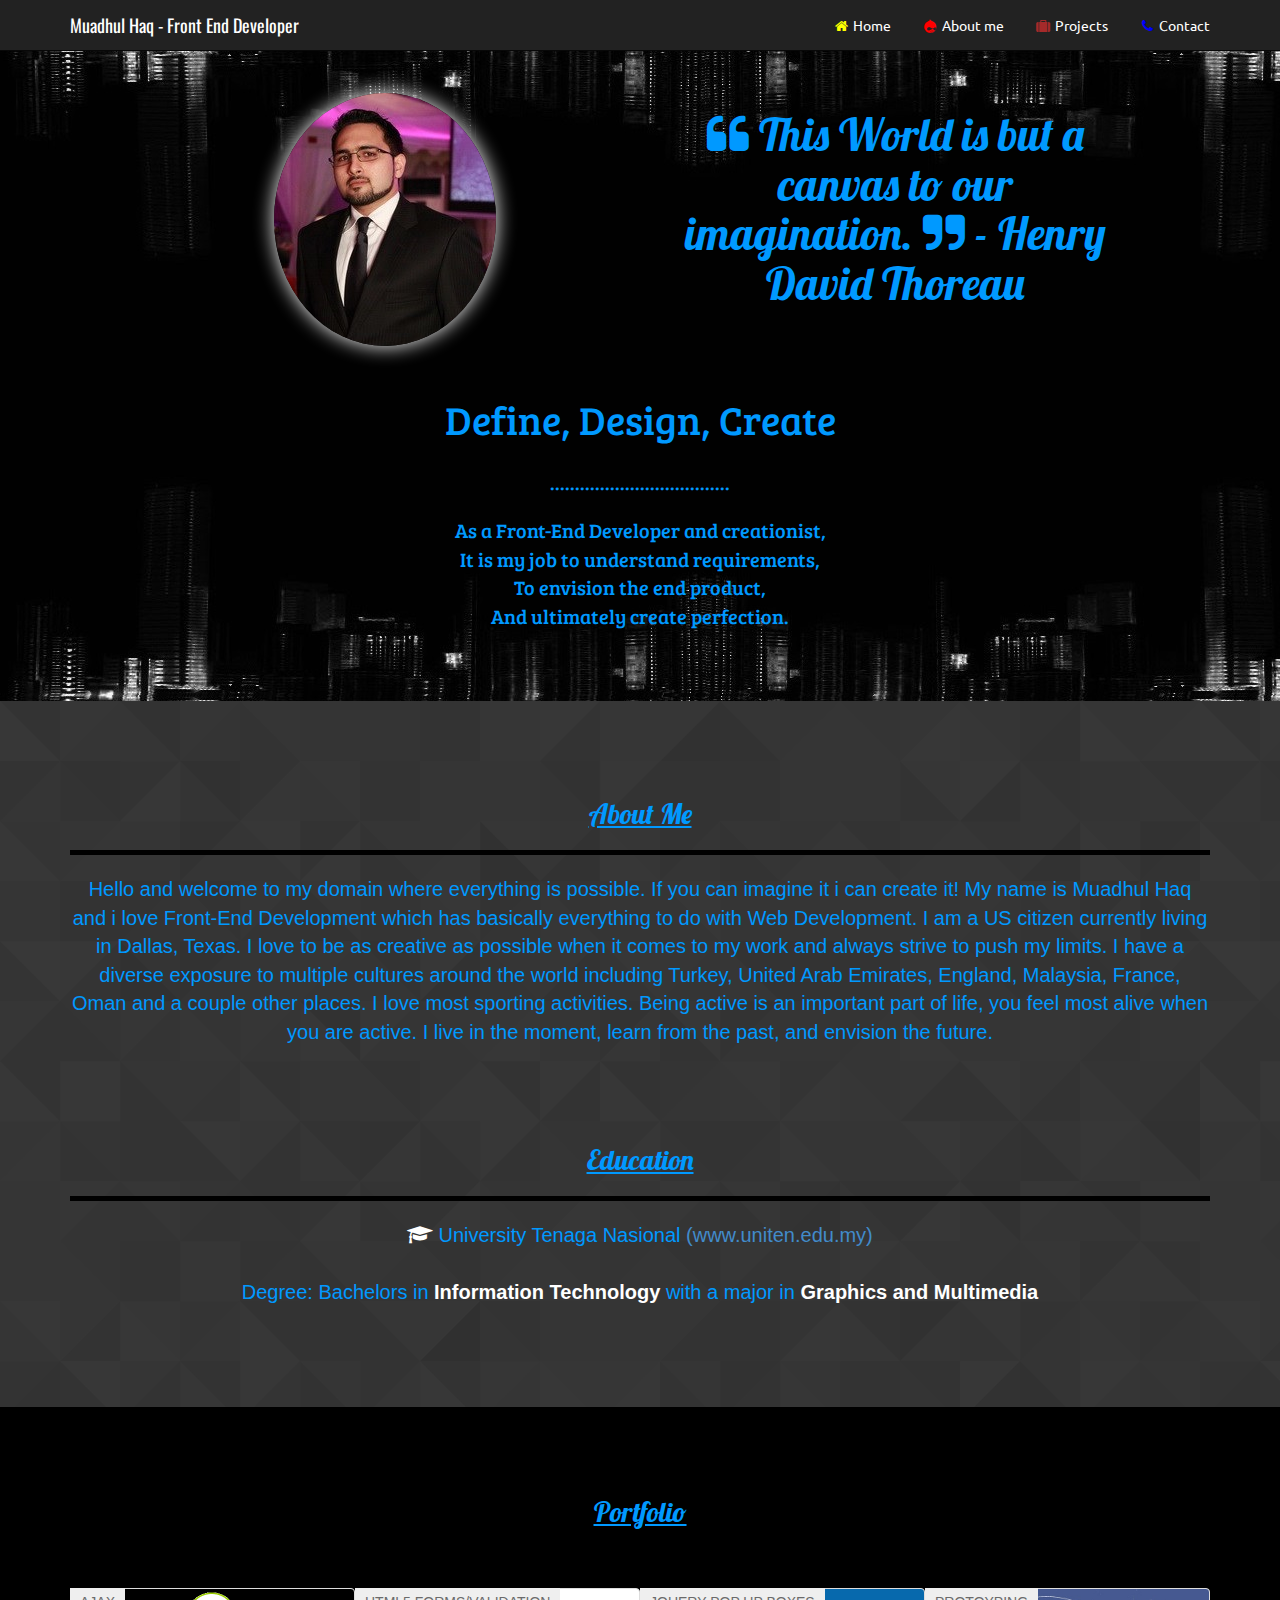
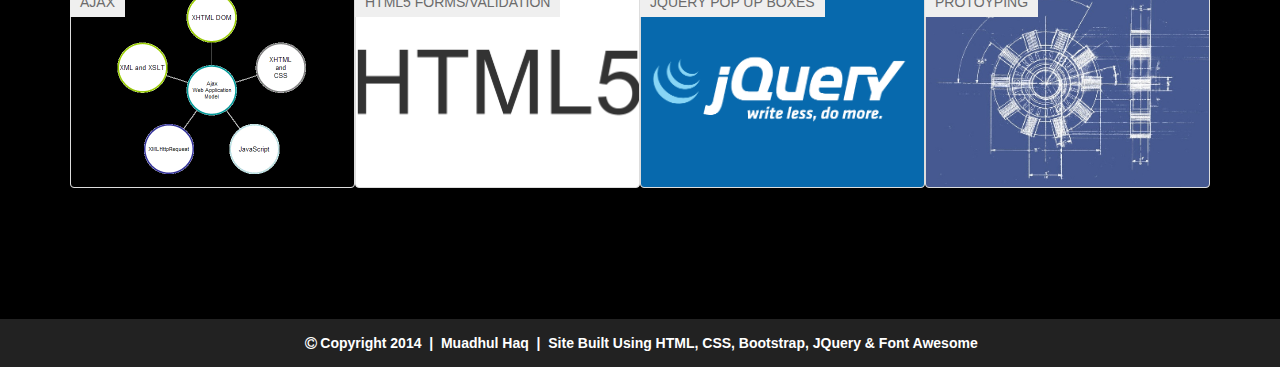
<file: index.html>
<!DOCTYPE html>
<html>

<head>
    <title>My Domain</title>
    <meta charset="utf-8">
    <meta name="viewport" content="width=device-width, initial-scale=1.0">

    <!-- Bootstrap Core CSS -->
    <link href="css/bootstrap.css" rel="stylesheet">

    <!-- Custom CSS -->
    <link href="css/main.css" rel="stylesheet">

    <!-- Google Fonts -->
    <link href='http://fonts.googleapis.com/css?family=Ubuntu:500' rel='stylesheet' type='text/css'>
    <link href='http://fonts.googleapis.com/css?family=Oswald:700' rel='stylesheet' type='text/css'>
    <link href='http://fonts.googleapis.com/css?family=Lobster' rel='stylesheet' type='text/css'>
    <link href='http://fonts.googleapis.com/css?family=Bree+Serif' rel='stylesheet' type='text/css'>

    <!--Font Awesome-->
    <link href="http://maxcdn.bootstrapcdn.com/font-awesome/4.2.0/css/font-awesome.min.css" rel="stylesheet">
</head>

<body>
    <section id="home">
        <!--Home Section background image-->
        <div class="first-image">

            <!-- Navigation -->
            <div class="navbar navbar-inverse navbar-fixed-top">
                <div class="container">
                    <a href="#" class="navbar-brand">Muadhul Haq - Front End Developer</a>
                    <button class="navbar-toggle" data-toggle="collapse" data-target=".navHeaderCollapse">
                        <span class="icon-bar"></span>
                        <span class="icon-bar"></span>
                        <span class="icon-bar"></span>
                    </button>
                    <div class="collapse navbar-collapse navHeaderCollapse">
                        <ul class="nav navbar-nav navbar-right hover-css">
                            <li><a class "active" href="#home"><i class="fa fa-home fa-fw yellow-icon"></i>&nbsp;Home</a>
                            </li>
                            <li><a class "active" href="#mylife"><i class="fa fa-drupal fa-fw red-icon"></i>&nbsp;About me</a>
                            </li>
                            <li><a class "active" href="#projects"><i class="fa fa-suitcase fa-fw brown-icon"></i>&nbsp;Projects</a>
                            </li>
                            <li><a class "active" href="#contact" data-toggle="modal"><i class="fa fa-phone fa-fw blue-icon"></i>&nbsp;Contact</a>
                            </li>
                        </ul>
                    </div>
                </div>
            </div>
            <!--End Navigation-->


            <!--Jumbotron with headshot and Quote-->
            <div class="container">
                <div class="jumbotron">
                    <div class="col-lg-6 image_me">
                        <img src="images/image_me.jpg">
                    </div>
                    <center>
                        <div class="col-lg-6 quote">
                            <h2><i class="fa fa-quote-left"></i>&nbsp;This World is but a canvas to our imagination.&nbsp;<i class="fa fa-quote-right"></i> - Henry David Thoreau</h2>
                        </div>
                    </center>
                </div>
            </div>
            <!--End Jumbotron-->

            <!--Motto-->
            <div class="container">
                <div class="row">
                    <div class="col-md-12 motto">
                        <br/>
                        <br/>
                        <br/>
                        <br/>
                        <br/>
                        <br/>
                        <br/>
                        <br/>
                        <br/>
                        <br/>
                        <br/>
                        <h1>Define, Design, Create</h1>
                        ....................................
                        <p>As a Front-End Developer and creationist,
                            <br>It is my job to understand requirements,
                            <br>To envision the end product,
                            <br>And ultimately create perfection.
                            <br>
                        </p>
                    </div>
                </div>
            </div>
            <!--End Motto-->

        </div>
        <!--End Home Section background Image-->
    </section>

    <section id="mylife" class="second-image">
        <div class="container">
            <div class="underline">
                <br/>
                <br/>
                <br/>
                <br/>
                <h1>About Me</h1>
                <hr>
                <p>Hello and welcome to my domain where everything is possible. If you can imagine it i can create it! My name is Muadhul Haq and i love Front-End Development which has basically everything to do with Web Development. I am a US citizen currently living in Dallas, Texas. I love to be as creative as possible when it comes to my work and always strive to push my limits. I have a diverse exposure to multiple cultures around the world including Turkey, United Arab Emirates, England, Malaysia, France, Oman and a couple other places. I love most sporting activities. Being active is an important part of life, you feel most alive when you are active. I live in the moment, learn from the past, and envision the future.</p>
                <br/>
                <br/>
                <br/>
            </div>
            <div class="underline">
                <h1>Education</h1>
                <hr>
                <p><i class="fa fa-graduation-cap fa-fw white-icon"></i> University Tenaga Nasional <a target="_blank" href="http://www.uniten.edu.my">(www.uniten.edu.my)</a>
                    <br/>
                    <br/>Degree: Bachelors in <b>Information Technology</b> with a major in <b>Graphics and Multimedia</b>
                </p>
                <br/>
                <br/>
                <br/>
                <br/>
            </div>
        </div>
    </section>

    <section id="projects" class="third-image">
        <div class="container">
            <div class="portfolio underline">
                <br/>
                <br/>
                <br/>
                <h1>Portfolio</h1>
                <br/>
                <br/>
                <br/>
                <div class="thumbnail_css">
                    <ul class="thumbs">
                        <li>
                            <a href="#thumb1" class="thumbnail" style="background-image: url('images/ajaxcomponents.gif')"><h4>AJAX</h4></a>
                        </li>
                        <li>
                            <a href="#thumb2" class="thumbnail" style="background-image: url('images/HTML5forms_thumbnail.png')"><h4>HTML5 Forms/Validation</h4></a>
                        </li>
                        <li>
                            <a href="#thumb3" class="thumbnail" style="background-image: url('images/jquery_thumbnail.png')"><h4>JQuery Pop up Boxes</h4></a>
                        </li>
                        <li>
                            <a href="#thumb4" class="thumbnail" style="background-image: url('images/prototype.jpg')"><h4>Protoyping</h4></a>
                        </li>
                    </ul>

                    <div class="portfolio-content">
                        <div id="thumb1">
                            <div class="media">
                                <img src="images/AJAX.png" />
                            </div>
                            <h1>AJAX</h1>
                            <p>In this example i have used AJAX to populate the web page with data from a free online web service. Then through Javascript i was able to arrange the data.</p>
                            <a target="_blank" href="AJAX.html" class="btn btn-primary">See Live Example</a>
                        </div>

                        <div id="thumb2">
                            <div class="media">
                                <img src="images/HTML5forms.png" />
                            </div>
                            <h1>HTML5 Forms/Validation</h1>
                            <p>When being up-to-date with the latest technology it is not enough to just research about it, one must also practically create something using that technology. Here is an example of forms i created using HTML5 with validation.</p>
                            <a target="_blank" href="HTML5forms.html" class="btn btn-primary">See Live Example</a>
                        </div>

                        <div id="thumb3">
                            <div class="media">
                                <img src="images/popup_boxes.png" />
                            </div>
                            <h1>JQuery Pop Up Boxes</h1>
                            <p>Pop up boxes are an important part of Web Design and development. There are many different types of pop up boxes that a person can use in his/her web application. Here is an example showing those.</p>
                            <a target="_blank" href="popup_boxes.html" class="btn btn-primary">See Live Example</a>
                        </div>

                        <div id="thumb4">
                            <div class="media">
                                <img src="images/mockup.png" />
                            </div>
                            <h1>Prototyping</h1>
                            <p>One Integral part of a Web-Developer's career is prototyping. Prototyping is creating a working template of a mockup, which are mostly provided by the client. A mockup is basically a picture of the what the end product should look like.</p>
                            <a target="_blank" href="banking.html" class="btn btn-primary">See Example</a>
                        </div>
                    </div>
                </div>
            </div>
        </div>
    </section>


    <div class="footer-css">
        <div class="container">
            <p class="footer-text"><i class="fa fa-copyright fa-fw"></i>Copyright 2014&nbsp;&nbsp;|&nbsp;&nbsp;Muadhul Haq&nbsp;&nbsp;|&nbsp;&nbsp;Site Built Using HTML, CSS, Bootstrap, JQuery &amp; Font Awesome</p>
        </div>
    </div>

    <div class="modal fade" id="contact" role="dialog">
        <div class="modal-dialog">
            <div class="modal-content">
                <div class="modal-header">
                    <h3>Contact Me</h3>
                </div>
                <div class="modal-body">
                    <div class="phone col-lg-6">
                        <p>+1 281 546 8365</p>
                    </div>
                    <div class="email col-lg-6">
                        <p>muadh_h@hotmail.com</p>
                    </div>
                </div>
                <div class="modal-footer">
                    <a class="btn btn-default" data-dismiss="modal">Close</a>
                </div>
            </div>
        </div>
    </div>



    <script src="http://code.jquery.com/jquery-1.11.0.min.js"></script>
    <script src="js/bootstrap.js"></script>
    <script src="js/portfolio.jquery.js"></script>
    <script>
        $(document).ready(function () {
            $('.thumbs').portfolio({
                cols: 4,
                transition: 'slideDown'
            });
        });
    </script>
    <script type="text/javascript">
        $(document).ready(function () {
            $(document).on("scroll", onScroll);

            //smoothscroll
            $('a[href^="#"]').on('click', function (e) {
                e.preventDefault();
                $(document).off("scroll");

                $('a').each(function () {
                    $(this).removeClass('active');
                })
                $(this).addClass('active');

                var target = this.hash,
                    menu = target;
                $target = $(target);
                $('html, body').stop().animate({
                    'scrollTop': $target.offset().top + 2
                }, 500, 'swing', function () {
                    window.location.hash = target;
                    $(document).on("scroll", onScroll);
                });
            });
        });

        function onScroll(event) {
            var scrollPos = $(document).scrollTop();
            $('#menu-center a').each(function () {
                var currLink = $(this);
                var refElement = $(currLink.attr("href"));
                if (refElement.position().top <= scrollPos && refElement.position().top + refElement.height() > scrollPos) {
                    $('#menu-center ul li a').removeClass("active");
                    currLink.addClass("active");
                } else {
                    currLink.removeClass("active");
                }
            });
        }
    </script>
</body>

</html>
</file>
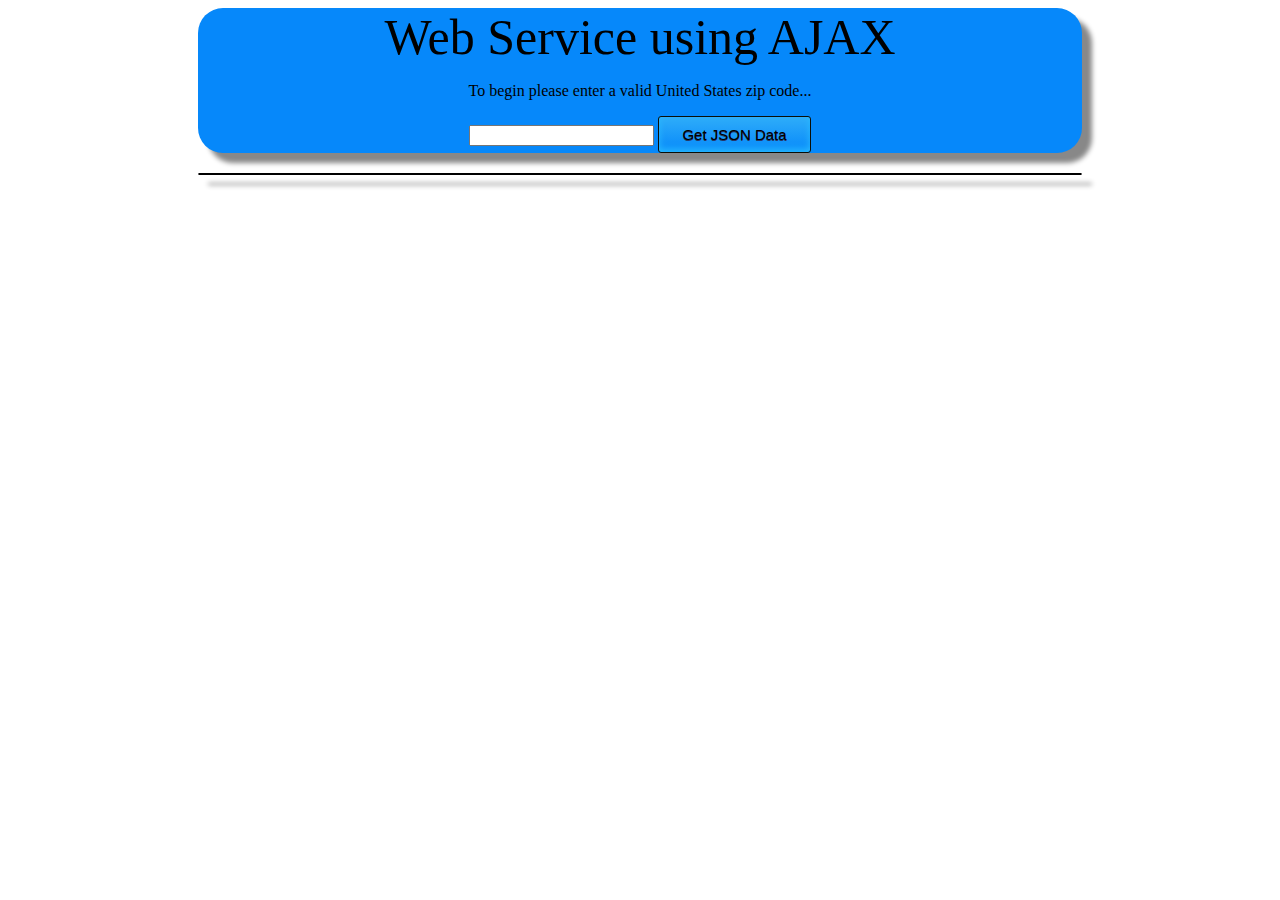
<file: AJAX.html>
<!DOCTYPE html>
<html>

<head>
    <style type="text/css">
        .getData {
            margin: 0px;
            padding: 0px;
            width: 100%;
            box-shadow: 10px 10px 5px #888888;
            border: 1px solid #000000;
            -moz-border-radius-bottomleft: 14px;
            -webkit-border-bottom-left-radius: 14px;
            border-bottom-left-radius: 14px;
            -moz-border-radius-bottomright: 14px;
            -webkit-border-bottom-right-radius: 14px;
            border-bottom-right-radius: 14px;
            -moz-border-radius-topright: 14px;
            -webkit-border-top-right-radius: 14px;
            border-top-right-radius: 14px;
            -moz-border-radius-topleft: 14px;
            -webkit-border-top-left-radius: 14px;
            border-top-left-radius: 14px;
        }
        .getData table {
            width: 100%;
            height: 100%;
            margin: 0px;
            padding: 0px;
        }
        .getData tr:last-child td:last-child {
            -moz-border-radius-bottomright: 14px;
            -webkit-border-bottom-right-radius: 14px;
            border-bottom-right-radius: 14px;
        }
        .getData table tr:first-child td:first-child {
            -moz-border-radius-topleft: 14px;
            -webkit-border-top-left-radius: 14px;
            border-top-left-radius: 14px;
        }
        .getData table tr:first-child td:last-child {
            -moz-border-radius-topright: 14px;
            -webkit-border-top-right-radius: 14px;
            border-top-right-radius: 14px;
        }
        .getData tr:last-child td:first-child {
            -moz-border-radius-bottomleft: 14px;
            -webkit-border-bottom-left-radius: 14px;
            border-bottom-left-radius: 14px;
        }
        .getData tr:hover td {
            background-color: #ffffff;
        }
        .getData td {
            vertical-align: middle;
            background-color: #e5e5e5;
            border: 1px solid #000000;
            border-width: 0px 1px 1px 0px;
            text-align: left;
            padding: 7px;
            font-size: 10px;
            font-family: Arial;
            font-weight: normal;
            color: #000000;
        }
        .getData tr:last-child td {
            border-width: 0px 1px 0px 0px;
        }
        .getData tr td:last-child {
            border-width: 0px 0px 1px 0px;
        }
        .getData tr:last-child td:last-child {
            border-width: 0px 0px 0px 0px;
        }
        .getData tr:first-child td {
            background: -o-linear-gradient(bottom, #4c4c4c 5%, #000000 100%);
            background: -webkit-gradient(linear, left top, left bottom, color-stop(0.05, #4c4c4c), color-stop(1, #000000));
            background: -moz-linear-gradient(center top, #4c4c4c 5%, #000000 100%);
            filter: progid: DXImageTransform.Microsoft.gradient(startColorstr="#4c4c4c", endColorstr="#000000");
            background: -o-linear-gradient(top, #4c4c4c, 000000);
            background-color: #4c4c4c;
            border: 0px solid #000000;
            text-align: center;
            border-width: 0px 0px 1px 1px;
            font-size: 14px;
            font-family: Arial;
            font-weight: bold;
            color: #ffffff;
        }
        .getData tr:first-child:hover td {
            background: -o-linear-gradient(bottom, #4c4c4c 5%, #000000 100%);
            background: -webkit-gradient(linear, left top, left bottom, color-stop(0.05, #4c4c4c), color-stop(1, #000000));
            background: -moz-linear-gradient(center top, #4c4c4c 5%, #000000 100%);
            filter: progid: DXImageTransform.Microsoft.gradient(startColorstr="#4c4c4c", endColorstr="#000000");
            background: -o-linear-gradient(top, #4c4c4c, 000000);
            background-color: #4c4c4c;
        }
        .getData tr:first-child td:first-child {
            border-width: 0px 0px 1px 0px;
        }
        .getData tr:first-child td:last-child {
            border-width: 0px 0px 1px 1px;
        }
        .getData {
            width: 70%;
            margin-left: 15%;
            text-align: left;
        }
        div {
            text-align: center;
        }
        .data {
            text-align: center;
        }
        button {
            text-align: center;
        }
        input {
            text-align: center;
        }
        .myButton {
            -moz-box-shadow: inset 0px -3px 7px 0px #29bbff;
            -webkit-box-shadow: inset 0px -3px 7px 0px #29bbff;
            box-shadow: inset 0px -3px 7px 0px #29bbff;
            background: -webkit-gradient(linear, left top, left bottom, color-stop(0.05, #2dabf9), color-stop(1, #0688fa));
            background: -moz-linear-gradient(top, #2dabf9 5%, #0688fa 100%);
            background: -webkit-linear-gradient(top, #2dabf9 5%, #0688fa 100%);
            background: -o-linear-gradient(top, #2dabf9 5%, #0688fa 100%);
            background: -ms-linear-gradient(top, #2dabf9 5%, #0688fa 100%);
            background: linear-gradient(to bottom, #2dabf9 5%, #0688fa 100%);
            filter: progid: DXImageTransform.Microsoft.gradient(startColorstr='#2dabf9', endColorstr='#0688fa', GradientType=0);
            background-color: #2dabf9;
            -moz-border-radius: 3px;
            -webkit-border-radius: 3px;
            border-radius: 3px;
            border: 1px solid #0b0e07;
            display: inline-block;
            cursor: pointer;
            color: black;
            font-family: arial;
            font-size: 15px;
            padding: 9px 23px;
            text-decoration: none;
            text-shadow: 0px 1px 0px #263666;
        }
        .myButton:hover {
            background: -webkit-gradient(linear, left top, left bottom, color-stop(0.05, #0688fa), color-stop(1, #2dabf9));
            background: -moz-linear-gradient(top, #0688fa 5%, #2dabf9 100%);
            background: -webkit-linear-gradient(top, #0688fa 5%, #2dabf9 100%);
            background: -o-linear-gradient(top, #0688fa 5%, #2dabf9 100%);
            background: -ms-linear-gradient(top, #0688fa 5%, #2dabf9 100%);
            background: linear-gradient(to bottom, #0688fa 5%, #2dabf9 100%);
            filter: progid: DXImageTransform.Microsoft.gradient(startColorstr='#0688fa', endColorstr='#2dabf9', GradientType=0);
            background-color: #0688fa;
        }
        .myButton:active {
            position: relative;
            top: 1px;
        }
        .styled {
            background-color: #0688fa;
            width: 70%;
            margin-left: 15%;
            box-shadow: 10px 10px 5px #888888;
            margin-bottom: 20px;
            border-radius: 25px;
        }
        header {
            font-family: arial black;
            font-size: 50px;
            text-align: center;
        }
        ul {
            list-style-type: none;
        }
        ul li {
            background-color: #0688fa;
            display: inline-block;
            border: solid 1px white;
            padding: 5px 5px 5px 5px;
            line-height: 35px;
        }
    </style>
    <script src="http://ajax.googleapis.com/ajax/libs/jquery/1.11.1/jquery.min.js"></script>
    <script>
        $(document).ready(function () {

            $("button").click(function () {
                $.getJSON("http://search.ams.usda.gov/farmersmarkets/v1/data.svc/zipSearch?zip=" + $("#zip").val(), function (data) {
                    $(".getData").empty();
                    $.each(data, function () {
                        $.each(this, function (key, value) {

                            $(".getData").append("<ul><li>" + value.id + "</li><li>" + value.marketname + "</li></ul>");

                        });

                    });
                });
            });

        });
    </script>
</head>

<body>

    <div id="wrapper">
        <div class="styled">
            <header>Web Service using AJAX</header>
            <p>To begin please enter a valid United States zip code...</p>
            <input type="number" id="zip">
            <button class="myButton" onclick="function()">Get JSON Data</button>
        </div>
        <div class="data">
            <table class="getData">

            </table>
        </div>
    </div>
</body>

</html>
</file>
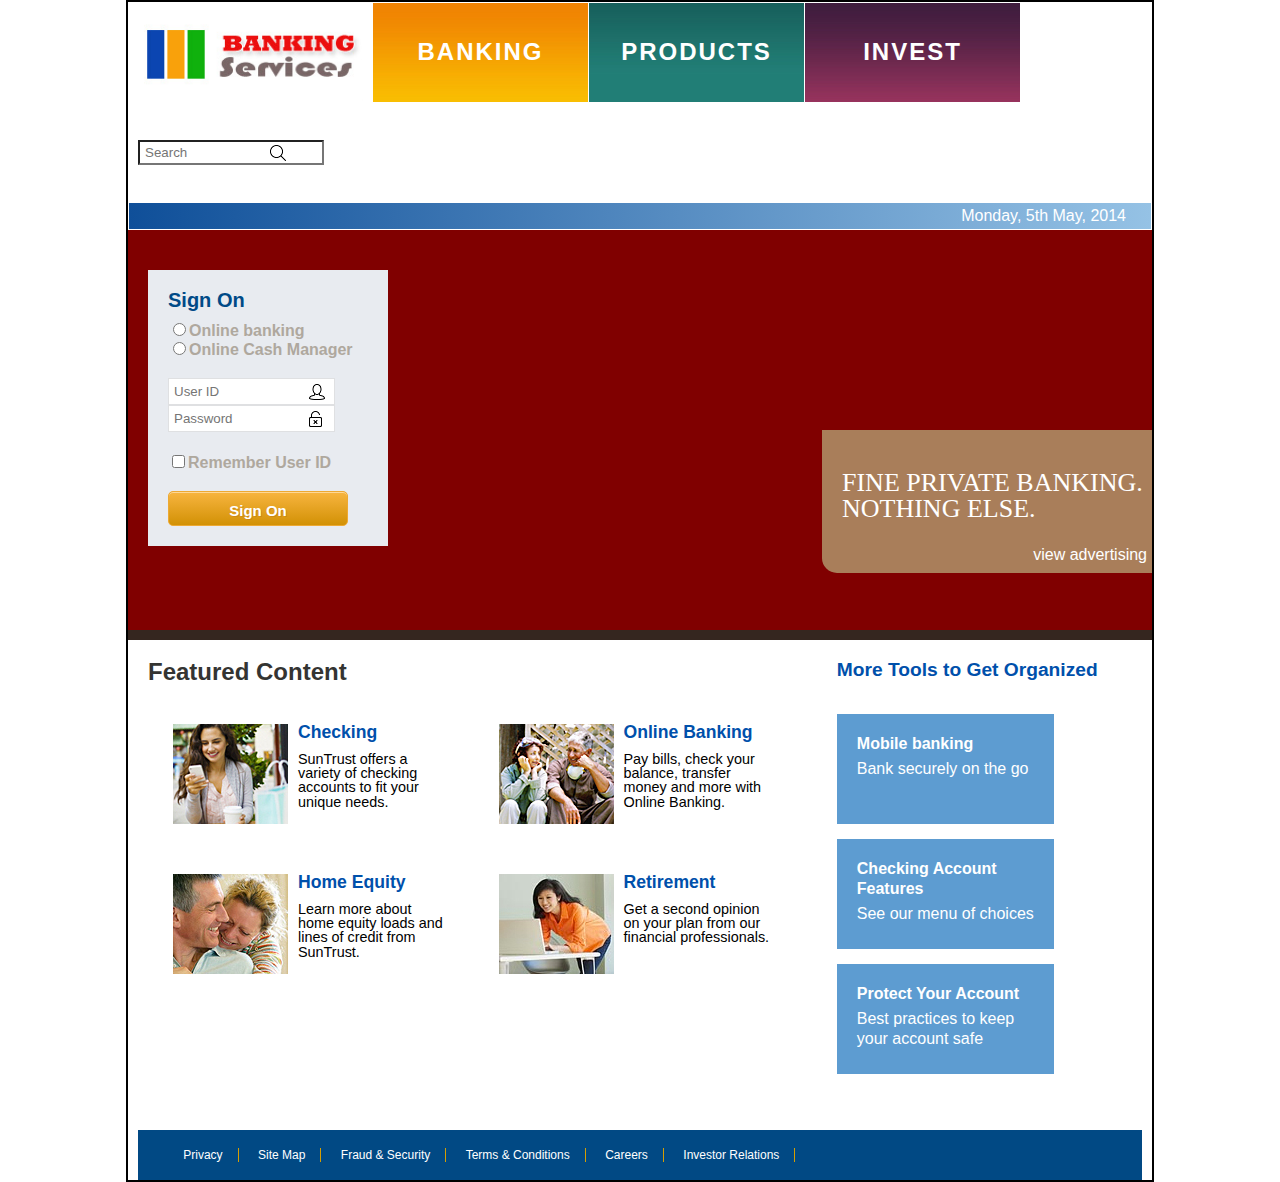
<file: banking.html>
<!doctype html>
<html>

<head>

    <meta charset="UTF-8">
    <title>Mockup</title>

    <meta name="description" content="Template">
    <meta name="keyword" content="Put in 5-7 keywords related to your webpage">
    <meta name="author" content="Muadhul Haq">

    <link href="css/banking.css" rel="stylesheet" type="text/css" />
</head>

<body>

    <div id="wrapper" class="wrapper">

        <header>
            <nav>
                <img src="images/bankLogo.jpg" alt="Banking Services Logo">
                <ul>
                    <li><a href="#">BANKING</a>
                    </li>
                    <li><a href="#">PRODUCTS</a>
                    </li>
                    <li><a href="#">INVEST</a>
                    </li>
                </ul>
                <span class="search_bar"> <input type="text" placeholder="Search"/></span>
            </nav>
            <div class="header_bottom">
                <p>Monday, 5th May, 2014</p>
            </div>
        </header>
        <!-- End header-->

        <content>
            <div class="content_top">
                <form>
                    <div class="login">
                        <h1>Sign On</h1>
                        <div class="login_info">
                            <input type="radio" name="bankingOption" value="banking">Online banking
                            <br/>
                            <input type="radio" name="bankingOption" value="cash manager">Online Cash Manager
                            <br/>
                        </div>
                        <div class="login_info">
                            <input class="username" type="text" placeholder="User ID">
                            <br/>
                            <input class="password" type="text" placeholder="Password">
                            <br/>
                        </div>
                        <div class="login_info">
                            <input type="checkbox">Remember User ID
                            <br/>
                        </div>
                        <button>Sign On</button>
                    </div>
                </form>

                <div class="ad">
                    <h1>FINE PRIVATE BANKING. <br/> NOTHING ELSE.</h1>
                    <p>view advertising</p>
                </div>
            </div>

            <div class="featured_content">

                <div class="left_content">
                    <h1>Featured Content</h1>

                    <div class="contentlist">
                        <img src="images/1.jpg">
                        <h2>Checking</h2>
                        <p>SunTrust offers a variety of checking accounts to fit your unique needs.</p>
                    </div>

                    <div class="contentlist">
                        <img src="images/4.jpg">
                        <h2>Online Banking</h2>
                        <p>Pay bills, check your balance, transfer money and more with Online Banking.</p>
                    </div>

                    <div class="contentlist">
                        <img src="images/2.jpg">
                        <h2>Home Equity</h2>
                        <p>Learn more about home equity loads and lines of credit from SunTrust.</p>
                    </div>

                    <div class="contentlist">
                        <img src="images/3.jpg">
                        <h2>Retirement</h2>
                        <p>Get a second opinion on your plan from our financial professionals.</p>
                    </div>

                </div>

                <div class="right_content">
                    <h1>More Tools to Get Organized</h1>
                    <div class="boxes">
                        <h3>Mobile banking</h3>
                        <p>Bank securely on the go</p>
                    </div>

                    <div class="boxes">
                        <h3>Checking Account Features</h3>
                        <p>See our menu of choices</p>
                    </div>

                    <div class="boxes">
                        <h3>Protect Your Account</h3>
                        <p>Best practices to keep your account safe</p>
                    </div>
                </div>
            </div>
        </content>
        <!-- End content-->

        <footer>
            <ul>
                <li><a href="#">Privacy</a>
                </li>
                <li><a href="#">Site Map</a>
                </li>
                <li><a href="#">Fraud & Security</a>
                </li>
                <li><a href="#">Terms & Conditions</a>
                </li>
                <li><a href="#">Careers</a>
                </li>
                <li><a href="#">Investor Relations</a>
                </li>
            </ul>
        </footer>
        <!-- End footer-->

    </div>
    <!-- End Wrapper -->

</body>

</html>
</file>
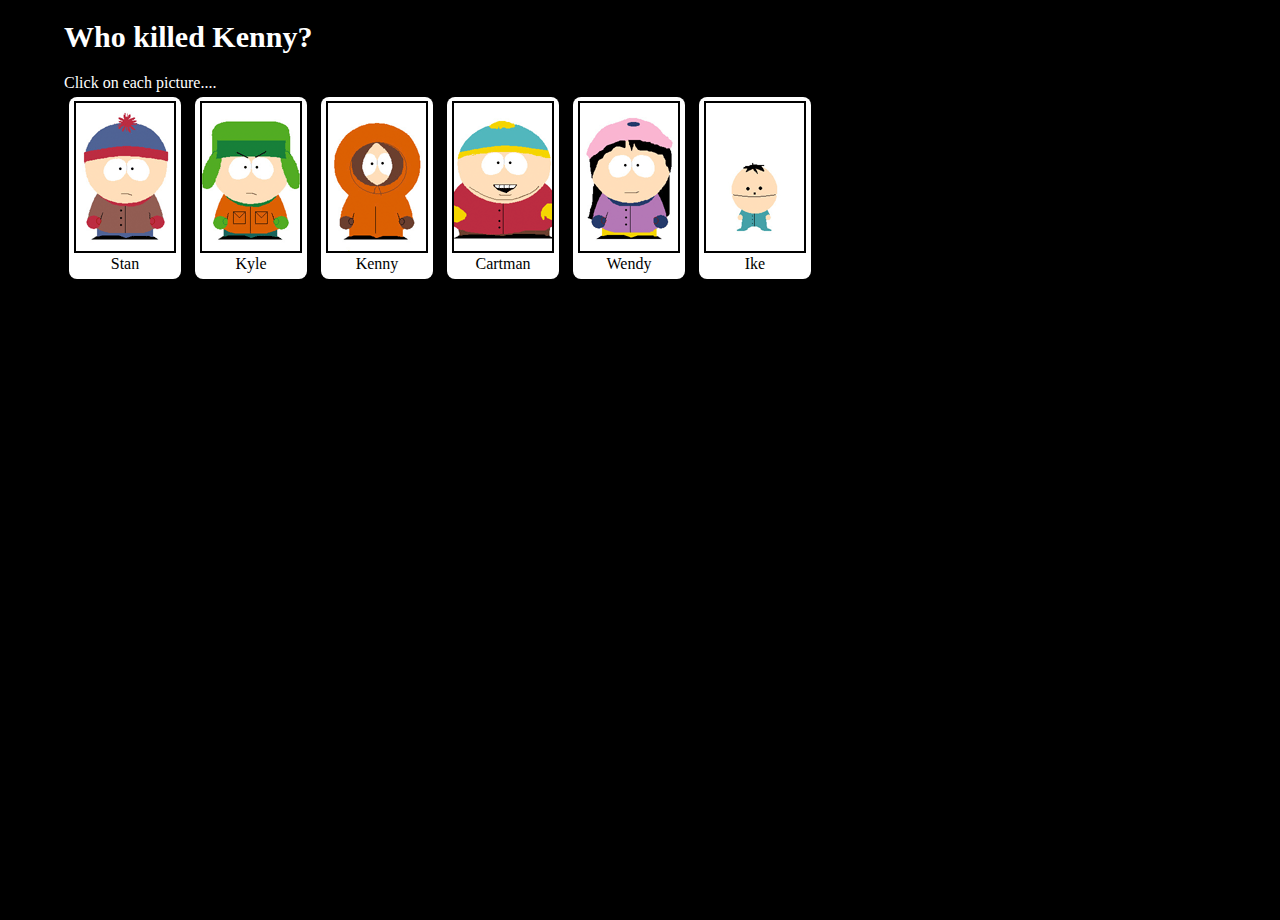
<file: popup_boxes.html>
<!doctype html>
<html>

<head>

    <title>Pop up boxes</title>
    <meta charset="UTF-8">
    <meta name="Form Elements" content="Template">
    <meta name="keyword" content="Put in 5-7 keywords related to your webpage">
    <meta name="author" content="Muadhul Haq">
    <link href="css/sprites.css" rel="stylesheet" type="text/css" />
    <link href="css/alertify.core.css" rel="stylesheet" type="text/css" />
    <link href="css/alertify.default.css" rel="stylesheet" type="text/css" />
    <script src="js/jquery-1.11.1.js"></script>
    <script src="js/alertify.min.js"></script>



</head>

<body>


    <div id="wrapper" class="wrapper">

        <div id="header" class="header">
            <h1>Who killed Kenny?</h1>
            <span id="instructions">Click on each picture....</span>
        </div>
        <!-- End header-->

        <div id="content" class="content">

            <div class="character">

                <div class="character_image">
                    <a href="#" id="alert" class="spriteimg stan">Stan</a>
                </div>
                <div class="character_name">Stan</div>

            </div>

            <div class="character">

                <div class="character_image">
                    <a href="#" id="confirm" class="spriteimg kyle">Kyle</a>
                </div>
                <div class="character_name">Kyle</div>

            </div>

            <div class="character">

                <div class="character_image">
                    <a href="#" id="prompt" class="spriteimg kenny">Kenny</a>
                </div>
                <div class="character_name">Kenny</div>

            </div>

            <div class="character">

                <div class="character_image">
                    <a href="#" id="notification" class="spriteimg cartman">Cartman</a>
                </div>
                <div class="character_name">Cartman</div>

            </div>

            <div class="character">

                <div class="character_image">
                    <a href="#" id="delay" class="spriteimg wendy">Wendy</a>
                </div>
                <div class="character_name">Wendy</div>

            </div>

            <div class="character">

                <div class="character_image">
                    <a href="#" id="error" class="spriteimg ike">Ike</a>
                </div>
                <div class="character_name">Ike</div>

            </div>

        </div>
        <!-- End content-->

    </div>
    <!-- End Wrapper -->

    <div id="footer" class="footer">
    </div>
    <!-- End header-->




    <script>
        function reset() {
            $("#toggleCSS").attr("href", "../themes/alertify.default.css");
            alertify.set({
                labels: {
                    ok: "OK",
                    cancel: "Cancel"
                },
                delay: 5000,
                buttonReverse: false,
                buttonFocus: "ok"
            });
        }

         // ==============================
         // Standard Dialogs
        $("#alert,alert1").on('click', function () {
            reset();
            alertify.alert("This is an alert dialog");
            return false;
        });

        $("#confirm").on('click', function () {
            reset();
            alertify.confirm("This is a confirm dialog", function (e) {
                if (e) {
                    alertify.success("You've clicked OK");
                } else {
                    alertify.error("You've clicked Cancel");
                }
            });
            return false;
        });

        $("#prompt").on('click', function () {
            reset();
            alertify.prompt("This is a prompt dialog", function (e, str) {
                if (e) {
                    alertify.success("You've clicked OK and typed: " + str);
                } else {
                    alertify.error("You've clicked Cancel");
                }
            }, "Default Value");
            return false;
        });

         // ==============================
         // Ajax
        $("#ajax").on("click", function () {
            reset();
            alertify.confirm("Confirm?", function (e) {
                if (e) {
                    alertify.alert("Successful AJAX after OK");
                } else {
                    alertify.alert("Successful AJAX after Cancel");
                }
            });
        });

         // ==============================
         // Standard Dialogs
        $("#notification").on('click', function () {
            reset();
            alertify.log("I killed Kenny");
            return false;
        });

        $("#success").on('click', function () {
            reset();
            alertify.success("Success log message");
            return false;
        });

        $("#error").on('click', function () {
            reset();
            alertify.error("Error log message");
            return false;
        });

         // ==============================
         // Custom Properties
        $("#delay").on('click', function () {
            reset();
            alertify.set({
                delay: 10000
            });
            alertify.log("Hiding in 10 seconds");
            return false;
        });

        $("#forever").on('click', function () {
            reset();
            alertify.log("Will stay until clicked", "", 0);
            return false;
        });

        $("#labels").on('click', function () {
            reset();
            alertify.set({
                labels: {
                    ok: "Accept",
                    cancel: "Deny"
                }
            });
            alertify.confirm("Confirm dialog with custom button labels", function (e) {
                if (e) {
                    alertify.success("You've clicked OK");
                } else {
                    alertify.error("You've clicked Cancel");
                }
            });
            return false;
        });

        $("#focus").on('click', function () {
            reset();
            alertify.set({
                buttonFocus: "cancel"
            });
            alertify.confirm("Confirm dialog with cancel button focused", function (e) {
                if (e) {
                    alertify.success("You've clicked OK");
                } else {
                    alertify.error("You've clicked Cancel");
                }
            });
            return false;
        });

        $("#order").on('click', function () {
            reset();
            alertify.set({
                buttonReverse: true
            });
            alertify.confirm("Confirm dialog with reversed button order", function (e) {
                if (e) {
                    alertify.success("You've clicked OK");
                } else {
                    alertify.error("You've clicked Cancel");
                }
            });
            return false;
        });

         // ==============================
         // Custom Log
        $("#custom").on('click', function () {
            reset();
            alertify.custom = alertify.extend("custom");
            alertify.custom("I'm a custom log message");
            return false;
        });

         // ==============================
         // Custom Themes
        $("#bootstrap").on('click', function () {
            reset();
            $("#toggleCSS").attr("href", "../themes/alertify.bootstrap.css");
            alertify.prompt("Prompt dialog with bootstrap theme", function (e) {
                if (e) {
                    alertify.success("You've clicked OK");
                } else {
                    alertify.error("You've clicked Cancel");
                }
            }, "Default Value");
            return false;
        });
    </script>
</body>

</html>
</file>
<file: css/alertify.core.css>
.alertify,
.alertify-show,
.alertify-log {
	-webkit-transition: all 500ms cubic-bezier(0.175, 0.885, 0.320, 1.275);
	   -moz-transition: all 500ms cubic-bezier(0.175, 0.885, 0.320, 1.275);
	    -ms-transition: all 500ms cubic-bezier(0.175, 0.885, 0.320, 1.275);
	     -o-transition: all 500ms cubic-bezier(0.175, 0.885, 0.320, 1.275);
	        transition: all 500ms cubic-bezier(0.175, 0.885, 0.320, 1.275); /* easeOutBack */
}
.alertify-hide {
	-webkit-transition: all 250ms cubic-bezier(0.600, -0.280, 0.735, 0.045);
	   -moz-transition: all 250ms cubic-bezier(0.600, -0.280, 0.735, 0.045);
	    -ms-transition: all 250ms cubic-bezier(0.600, -0.280, 0.735, 0.045);
	     -o-transition: all 250ms cubic-bezier(0.600, -0.280, 0.735, 0.045);
	        transition: all 250ms cubic-bezier(0.600, -0.280, 0.735, 0.045); /* easeInBack */
}
.alertify-log-hide {
	-webkit-transition: all 500ms cubic-bezier(0.600, -0.280, 0.735, 0.045);
	   -moz-transition: all 500ms cubic-bezier(0.600, -0.280, 0.735, 0.045);
	    -ms-transition: all 500ms cubic-bezier(0.600, -0.280, 0.735, 0.045);
	     -o-transition: all 500ms cubic-bezier(0.600, -0.280, 0.735, 0.045);
	        transition: all 500ms cubic-bezier(0.600, -0.280, 0.735, 0.045); /* easeInBack */
}
.alertify-cover {
	position: fixed; z-index: 99999;
	top: 0; right: 0; bottom: 0; left: 0;
	background-color:white;
	filter:alpha(opacity=0);
	opacity:0;
}
	.alertify-cover-hidden {
		display: none;
	}
.alertify {
	position: fixed; z-index: 99999;
	top: 50px; left: 50%;
	width: 550px;
	margin-left: -275px;
	opacity: 1;
}
	.alertify-hidden {
		-webkit-transform: translate(0,-150px);
		   -moz-transform: translate(0,-150px);
		    -ms-transform: translate(0,-150px);
		     -o-transform: translate(0,-150px);
		        transform: translate(0,-150px);
		opacity: 0;
		display: none;
	}
	/* overwrite display: none; for everything except IE6-8 */
	:root *> .alertify-hidden {
		display: block;
		visibility: hidden;
	}
.alertify-logs {
	position: fixed;
	z-index: 5000;
	bottom: 10px;
	right: 10px;
	width: 300px;
}
.alertify-logs-hidden {
	display: none;
}
	.alertify-log {
		display: block;
		margin-top: 10px;
		position: relative;
		right: -300px;
		opacity: 0;
	}
	.alertify-log-show {
		right: 0;
		opacity: 1;
	}
	.alertify-log-hide {
		-webkit-transform: translate(300px, 0);
		   -moz-transform: translate(300px, 0);
		    -ms-transform: translate(300px, 0);
		     -o-transform: translate(300px, 0);
		        transform: translate(300px, 0);
		opacity: 0;
	}
	.alertify-dialog {
		padding: 25px;
	}
		.alertify-resetFocus {
			border: 0;
			clip: rect(0 0 0 0);
			height: 1px;
			margin: -1px;
			overflow: hidden;
			padding: 0;
			position: absolute;
			width: 1px;
		}
		.alertify-inner {
			text-align: center;
		}
		.alertify-text {
			margin-bottom: 15px;
			width: 100%;
			-webkit-box-sizing: border-box;
			   -moz-box-sizing: border-box;
			        box-sizing: border-box;
			font-size: 100%;
		}
		.alertify-buttons {
		}
			.alertify-button,
			.alertify-button:hover,
			.alertify-button:active,
			.alertify-button:visited {
				background: none;
				text-decoration: none;
				border: none;
				/* line-height and font-size for input button */
				line-height: 1.5;
				font-size: 100%;
				display: inline-block;
				cursor: pointer;
				margin-left: 5px;
			}

@media only screen and (max-width: 680px) {
	.alertify,
	.alertify-logs {
		width: 90%;
		-webkit-box-sizing: border-box;
		   -moz-box-sizing: border-box;
		        box-sizing: border-box;
	}
	.alertify {
		left: 5%;
		margin: 0;
	}
}
</file>
<file: css/alertify.default.css>
/**
 * Default Look and Feel
 */
.alertify,
.alertify-log {
	font-family: sans-serif;
}
.alertify {
	background: #FFF;
	border: 10px solid #333; /* browsers that don't support rgba */
	border: 10px solid rgba(0,0,0,.7);
	border-radius: 8px;
	box-shadow: 0 3px 3px rgba(0,0,0,.3);
	-webkit-background-clip: padding;     /* Safari 4? Chrome 6? */
	   -moz-background-clip: padding;     /* Firefox 3.6 */
	        background-clip: padding-box; /* Firefox 4, Safari 5, Opera 10, IE 9 */
}
	.alertify-text {
		border: 1px solid #CCC;
		padding: 10px;
		border-radius: 4px;
	}
	.alertify-button {
		border-radius: 4px;
		color: #FFF;
		font-weight: bold;
		padding: 6px 15px;
		text-decoration: none;
		text-shadow: 1px 1px 0 rgba(0,0,0,.5);
		box-shadow: inset 0 1px 0 0 rgba(255,255,255,.5);
		background-image: -webkit-linear-gradient(top, rgba(255,255,255,.3), rgba(255,255,255,0));
		background-image:    -moz-linear-gradient(top, rgba(255,255,255,.3), rgba(255,255,255,0));
		background-image:     -ms-linear-gradient(top, rgba(255,255,255,.3), rgba(255,255,255,0));
		background-image:      -o-linear-gradient(top, rgba(255,255,255,.3), rgba(255,255,255,0));
		background-image:         linear-gradient(top, rgba(255,255,255,.3), rgba(255,255,255,0));
	}
	.alertify-button:hover,
	.alertify-button:focus {
		outline: none;
		background-image: -webkit-linear-gradient(top, rgba(0,0,0,.1), rgba(0,0,0,0));
		background-image:    -moz-linear-gradient(top, rgba(0,0,0,.1), rgba(0,0,0,0));
		background-image:     -ms-linear-gradient(top, rgba(0,0,0,.1), rgba(0,0,0,0));
		background-image:      -o-linear-gradient(top, rgba(0,0,0,.1), rgba(0,0,0,0));
		background-image:         linear-gradient(top, rgba(0,0,0,.1), rgba(0,0,0,0));
	}
	.alertify-button:focus {
		box-shadow: 0 0 15px #2B72D5;
	}
	.alertify-button:active {
		position: relative;
		box-shadow: inset 0 2px 4px rgba(0,0,0,.15), 0 1px 2px rgba(0,0,0,.05);
	}
		.alertify-button-cancel,
		.alertify-button-cancel:hover,
		.alertify-button-cancel:focus {
			background-color: #FE1A00;
			border: 1px solid #D83526;
		}
		.alertify-button-ok,
		.alertify-button-ok:hover,
		.alertify-button-ok:focus {
			background-color: #5CB811;
			border: 1px solid #3B7808;
		}

.alertify-log {
	background: #1F1F1F;
	background: rgba(0,0,0,.9);
	padding: 15px;
	border-radius: 4px;
	color: #FFF;
	text-shadow: -1px -1px 0 rgba(0,0,0,.5);
}
	.alertify-log-error {
		background: #FE1A00;
		background: rgba(254,26,0,.9);
	}
	.alertify-log-success {
		background: #5CB811;
		background: rgba(92,184,17,.9);
	}
</file>
<file: css/main.css>
/*! normalize.css v1.0.0 | MIT License | git.io/normalize */
article,aside,details,figcaption,figure,footer,header,hgroup,nav,section,summary{display:block}audio,canvas,video{display:inline-block;*display:inline;*zoom:1}audio:not([controls]){display:none;height:0}[hidden]{display:none}html{font-size:100%;-webkit-text-size-adjust:100%;-ms-text-size-adjust:100%}html,button,input,select,textarea{font-family:sans-serif}body{margin:0}a:focus{outline:thin dotted}a:active,a:hover{outline:0}h1{font-size:2em;margin:.67em 0}h2{font-size:1.5em;margin:.83em 0}h3{font-size:1.17em;margin:1em 0}h4{font-size:1em;margin:1.33em 0}h5{font-size:.83em;margin:1.67em 0}h6{font-size:.75em;margin:2.33em 0}abbr[title]{border-bottom:1px dotted}b,strong{font-weight:bold}blockquote{margin:1em 40px}dfn{font-style:italic}mark{background:#ff0;color:#000}p,pre{margin:1em 0}code,kbd,pre,samp{font-family:monospace,serif;_font-family:'courier new',monospace;font-size:1em}pre{white-space:pre;white-space:pre-wrap;word-wrap:break-word}q{quotes:none}q:before,q:after{content:'';content:none}small{font-size:75%}sub,sup{font-size:75%;line-height:0;position:relative;vertical-align:baseline}sup{top:-0.5em}sub{bottom:-0.25em}dl,menu,ol,ul{margin:1em 0}dd{margin:0 0 0 40px}menu,ol,ul{padding:0 0 0 40px}nav ul,nav ol{list-style:none;list-style-image:none}img{border:0;-ms-interpolation-mode:bicubic}svg:not(:root){overflow:hidden}figure{margin:0}form{margin:0}fieldset{border:1px solid #c0c0c0;margin:0 2px;padding:.35em .625em .75em}legend{border:0;padding:0;white-space:normal;*margin-left:-7px}button,input,select,textarea{font-size:100%;margin:0;vertical-align:baseline;*vertical-align:middle}button,input{line-height:normal}button,html input[type="button"],input[type="reset"],input[type="submit"]{-webkit-appearance:button;cursor:pointer;*overflow:visible}button[disabled],input[disabled]{cursor:default}input[type="checkbox"],input[type="radio"]{box-sizing:border-box;padding:0;*height:13px;*width:13px}input[type="search"]{-webkit-appearance:textfield;-moz-box-sizing:content-box;-webkit-box-sizing:content-box;box-sizing:content-box}input[type="search"]::-webkit-search-cancel-button,input[type="search"]::-webkit-search-decoration{-webkit-appearance:none}button::-moz-focus-inner,input::-moz-focus-inner{border:0;padding:0}textarea{overflow:auto;vertical-align:top}table{border-collapse:collapse;border-spacing:0}






/*---------------------------------Navigation---------------------------------*/
@media(max-width: 768px) {
    .navbar-collapse {
        clear: both !important;
    }
}

.navbar {
    font-family: 'Ubuntu', sans-serif;
}
.red-icon {
    color: red!important;
}

.yellow-icon {
    color: yellow!important;
}

.brown-icon {
    color: brown!important;
}

.blue-icon {
    color: blue!important;
}
/*----------------------------------------------------------------------------*/



/*---------------------------------Jumbotron---------------------------------*/
.image_me {
    text-align: center;
}

.image_me img {
    border-radius: 50%;
    box-shadow: 0px 0px 20px 0px white;
}

.quote {
    margin-top: -20px;
    font-size: 30px!important;
    font-family: 'Lobster', cursive;
}
/*----------------------------------------------------------------------------*/



/*---------------------------------Footer---------------------------------*/
.footer-css {
    background-color: #222222;
    border-top-color: #101010;
    margin-top: 0;
    border-top: 1px solid black;
}

.footer-text {
   text-align: center;
    color: white!important;
    font-weight: bold;
   
}
/*----------------------------------------------------------------------------*/



/*---------------------------------Custom---------------------------------*/
.first-image {
    background: url('../images/cityscape.jpg');
    margin-top: 45px;
    padding-bottom: 50px;
}

.second-image {
    background: url('../images/texture.png');
}

.third-image {
    background-color: black;
}

.motto {
    text-align: center;
    margin-top: -290px;
    font-size: 20px;
    font-family: 'Bree Serif', serif;
}

.underline {
    text-align: center;
}

.underline h1 {
    text-decoration: underline;
    font-family: 'Lobster', cursive;
}

.underline hr {
    border-width: thick;
    border-color: black;
}

.underline p {
    font-size: 20px;
}

.underline b {
    color: white;
}

.white-icon {
    color: white;
}

.thumbnail_css {
    margin-bottom: 130px;
}

.thumbnail_css p {
    font-size: 15px;
}
/*----------------------------------------------------------------------------*/



/*---------------------------------Portfolio---------------------------------*/
.portfolio-content {
    display: none;
}

.portfolio hr {
    margin-bottom: 40px;
}

.portfolio h1 {
    margin-bottom: 0px;
    margin-top: 30px;
}

.portfolio h3 {
    margin-top: 10px;
    font-weight: normal;
    color: #a6a6a6;
}

.portfolio p {
    line-height: 25px;
}

.portfolio a.button {
    text-decoration: none;
}

.button {
    padding: 14px 22px;
    background-color: #cecece;
    color: #333333;
    border-radius: 3px;
    margin-bottom: 20px;
    display: inline-block;
}

.button:hover {
    background-color: #e1e1e1;
}

.thumbs {
    display: block;
}

ul.thumbs {
    padding: 0;
    margin: 0;
    overflow: hidden;
}

ul.thumbs li {
    display: inline-block;
    height: 200px;
    overflow: hidden;
    padding: 0;
    float: left;
    position: relative;
}

ul.thumbs li a.thumbnail {
    background-repeat: no-repeat;
    background-size: cover;
    background-color: #cecece;
    background-position-x: 50%;
    display: block;
    /*overflow: hidden;*/
    box-sizing: border-box;
    transition: opacity 0.3s;
    -webkit-transition: opacity 0.3s;
    -moz-transition: opacity 0.3s;
    z-index: 9;
    width: 100%;
    height: 100%;
}

ul.thumbs li a.thumbnail h4 {
    position: absolute;
    top: 0;
    left: 0;
    padding: 7px 10px;
    text-transform: uppercase;
    background-color: #efefef;
    color: #6b6b6b;
    font-size: 14px;
    margin: 0;
}

ul.thumbs li a.thumbnail .description {
    padding: 0;
    position: absolute;
    height: 0;
    bottom: 0;
    width: 100%;
    box-sizing: inherit;
    opacity: 0;
    transition: all 0.3s ease;
    -webkit-transition: all 0.3s ease;
    -moz-transition: all 0.3s ease;
    color: #333333;
    background-color: rgba(255, 255, 255, 0.7);
    font-size: 18px;
    padding: 18px 12px;
    line-height: 10px;
    box-sizing: inherit;
    text-align: center;
}

ul.thumbs li a.thumbnail .active-arrow {
    width: 0;
    height: 0;
    border-left: 25px solid transparent;
    border-right: 25px solid transparent;
    border-bottom: 25px solid #fff;
    bottom: -2px;
    z-index: 99;
    position: absolute;
    left: 0;
    right: 0;
    margin: 0 auto;
}

@media (max-width: 970px) {
    ul.thumbs li {
        width: 50% !important;
    }

    .media iframe {
        width: 100%;
    }
    
}

@media (max-width: 1200px) and (min-width: 970px) {
    ul.thumbs li {
        width: 33.3333% !important;
    }

}

ul.thumbs li a.thumbnail:hover .description {
    height: 50px;
    opacity: 1;
}

ul.thumbs li.content {
    width: 100% !important;
    display: none;
    margin-bottom: 40px;
    background: none;
    float: left;
    height: 250px;
    position: relative;
    padding: 45px 0 45px;
}

ul.thumbs li.content h3 {
    display: inline-block;
}

ul.thumbs li.content .close {
    position: absolute;
    top: 0;
    right: 0;
    color: #c2c2c2;
    cursor: pointer;
    font-weight: normal;
    font-family: -webkit-pictograph;
    font-size: 76px;
    line-height: 70px;
}

ul.thumbs li.content .close:hover {
    opacity: 0.7;
}

ul.thumbs li.content .media {
    display: inline-block;
    float: left;
    margin-right: 20px;
    width: 50%;
    min-height: 200px;
}

ul.thumbs li.content .media img {
    max-width: 100%;
}

@media (max-width: 1080px) {
    .close {
        right: 0 !important;
        top: 7px !important;
    }
    ul.thumbs .media {
        margin-right: 0;
        margin-bottom: 20px;
    }
}

@media (max-width: 590px) {
    ul.thumbs li {
        width: 100% !important;
    }
    ul.thumbs .media {
        display: none !important;
    }
}

@media (max-width: 700px) and (min-width: 590px) {
    ul.thumbs .media {
        width: 100% !important;
        display: block !important;
        margin-top: 60px;
    }
}
/*----------------------------------------------------------------------------*/



/*---------------------------------Contact---------------------------------*/
.phone p {
    padding: 50px;
    text-align: center;
    font-size: 20px;
}

.email p {
    padding: 50px;
    font-size: 20px;
    text-align: center;
}
/*----------------------------------------------------------------------------*/
</file>
<file: css/banking.css>
/**
 * Eric Meyer's Reset CSS v2.0 (http://meyerweb.com/eric/tools/css/reset/)
 * http://cssreset.com
 */

html,
body,
div,
span,
applet,
object,
iframe,
h1,
h2,
h3,
h4,
h5,
h6,
p,
blockquote,
pre,
a,
abbr,
acronym,
address,
big,
cite,
code,
del,
dfn,
em,
img,
ins,
kbd,
q,
s,
samp,
small,
strike,
strong,
sub,
sup,
tt,
var,
b,
u,
i,
center,
dl,
dt,
dd,
ol,
ul,
li,
fieldset,
form,
label,
legend,
table,
caption,
tbody,
tfoot,
thead,
tr,
th,
td,
article,
aside,
canvas,
details,
embed,
figure,
figcaption,
footer,
header,
hgroup,
menu,
nav,
output,
ruby,
section,
summary,
time,
mark,
audio,
video {
    margin: 0;
    padding: 0;
    border: 0;
    font-size: 100%;
    font: inherit;
    vertical-align: baseline;
}
/* HTML5 display-role reset for older browsers */

article,
aside,
details,
figcaption,
figure,
footer,
header,
hgroup,
menu,
nav,
section {
    display: block;
}
body {
    line-height: 1;
    font-family: arial, sans-serif;
}
ol,
ul {
    list-style: none;
}
blockquote,
q {
    quotes: none;
}
blockquote:before,
blockquote:after,
q:before,
q:after {
    content: '';
    content: none;
}
table {
    border-collapse: collapse;
    border-spacing: 0;
}
/**/

#wrapper {
    width: 80%;
    margin: 0 auto;
    border: 2px solid black;
}
nav img {
    width: 235px;
    display: inline;
    float: left;
    padding-right: 10px;
    height: 100px;
}
nav ul li {
    display: inline-block;
    width: 215px;
    ;
    float: left;
    text-align: center;
    height: 100px;
    line-height: 100px;
    border-right: 1px solid #fff;
    color: #fff;
    font-weight: bold;
    font-size: 24px;
    font-family: arial, sans-serif;
    letter-spacing: 2px;
}
nav ul li:nth-child(1) {
    background: url(../images/menu_banking_bg.jpg) repeat-x;
}
nav ul li:nth-child(2) {
    background: url(../images/menu_invest_bg.jpg) repeat-x;
}
nav ul li:nth-child(3) {
    background: url(../images/menu_products_bg.jpg) repeat-x;
}
nav ul li a {
    color: #fff;
    text-decoration: none;
}
nav ul li a:hover {
    color: cyan;
}
.search_bar {
    line-height: 100px;
    padding-left: 10px;
}
.search_bar input[type=text] {
    padding: 3px 0px 3px 5px;
    background: url(../images/search.png) no-repeat;
    background-position: 130px 3px;
}
/**/

.header_bottom {
    background: rgb(15, 79, 153);
    /* Old browsers */
    background: -moz-linear-gradient(left, rgba(15, 79, 153, 1) 0%, rgba(149, 194, 229, 1) 100%);
    /* FF3.6+ */
    background: -webkit-gradient(linear, left top, right top, color-stop(0%, rgba(15, 79, 153, 1)), color-stop(100%, rgba(149, 194, 229, 1)));
    /* Chrome,Safari4+ */
    background: -webkit-linear-gradient(left, rgba(15, 79, 153, 1) 0%, rgba(149, 194, 229, 1) 100%);
    /* Chrome10+,Safari5.1+ */
    background: -o-linear-gradient(left, rgba(15, 79, 153, 1) 0%, rgba(149, 194, 229, 1) 100%);
    /* Opera 11.10+ */
    background: -ms-linear-gradient(left, rgba(15, 79, 153, 1) 0%, rgba(149, 194, 229, 1) 100%);
    /* IE10+ */
    background: linear-gradient(to right, rgba(15, 79, 153, 1) 0%, rgba(149, 194, 229, 1) 100%);
    /* W3C */
    filter: progid: DXImageTransform.Microsoft.gradient(startColorstr='#0f4f99', endColorstr='#95c2e5', GradientType=1);
    /* IE6-9 */
    clear: both;
    color: #fff;
    text-align: right;
    padding: 5px 25px 5px 5px;
    border: 1px solid #fff;
}
/*content*/

.content_top {
    background: maroon;
    height: 400px;
    width: 100%;
}
.content_top form {
    margin-left: 20px;
    margin-top: 40px;
    float: left;
}
.login {
    width: 200px;
    padding: 20px;
    background: #e8ebf0;
    color: #AFA89E;
    font-weight: bold;
}
.login h1 {
    color: #004a87;
    font-weight: bold;
    font-size: 20px;
    padding-bottom: 10px;
}
.login .login_info {
    padding-bottom: 20px;
}
.login input[type=text] {
    padding: 5px 0px 5px 5px;
    width: 80%;
    border: 1px solid #dfe0e2;
}
.username {
    background: #fff url(../images/user.png) no-repeat;
    background-position: 140px 5px;
}
.login_info .password {
    background: #fff url(../images/lock.png) no-repeat;
    background-position: 140px 5px;
}
button {
    -moz-box-shadow: inset 0px 1px 0px 0px #fed897;
    -webkit-box-shadow: inset 0px 1px 0px 0px #fed897;
    box-shadow: inset 0px 1px 0px 0px #fed897;
    background: -webkit-gradient(linear, left top, left bottom, color-stop(0.05, #f6b33d), color-stop(1, #d29105));
    background: -moz-linear-gradient(center top, #f6b33d 5%, #d29105 100%);
    filter: progid: DXImageTransform.Microsoft.gradient(startColorstr='#f6b33d', endColorstr='#d29105');
    background-color: #f6b33d;
    border-radius: 5px 5px 5px 5px;
    -webkit-border-radius: 5px 5px 5px 5px;
    -moz-border-radius: 5px 5px 5px 5px;
    text-indent: 0;
    border: 1px solid #eda933;
    cursor: pointer;
    color: #ffffff;
    font-family: Arial;
    font-size: 15px;
    font-weight: bold;
    font-style: normal;
    height: 35px;
    line-height: 35px;
    width: 90%;
    text-decoration: none;
    text-align: center;
    text-shadow: 1px 1px 0px #cd8a15;
}
button:hover {
    background: -webkit-gradient(linear, left top, left bottom, color-stop(0.05, #d29105), color-stop(1, #f6b33d));
    background: -moz-linear-gradient(center top, #d29105 5%, #f6b33d 100%);
    filter: progid: DXImageTransform.Microsoft.gradient(startColorstr='#d29105', endColorstr='#f6b33d');
    background-color: #d29105;
}
button:active {
    position: relative;
    top: 1px;
}
/**/

.ad {
    margin-top: 200px;
    color: #fff;
    background: rgba(179, 158, 113, .8);
    width: 330px;
    float: right;
    border-bottom-left-radius: 15px;
}
.ad h1 {
    padding: 40px 0px 25px 20px;
    font-family: serif;
    font-size: 26px;
}
.ad p {
    text-align: right;
    padding: 0px 5px 10px 0px;
}
/**/

.featured_content {
    padding: 20px;
    border-top: 10px solid #35261f;
    height: 450px;
}
.left_content {
    width: 70%;
    float: left;
}
.contentlist img {
    float: left;
    padding-right: 10px;
}
.contentlist {
    width: 40%;
    padding: 25px;
    float: left;
}
.contentlist h2 {
    color: #0050ab;
    padding: 0px 0px 10px 5px;
    font-weight: bold;
    font-size: 1.1em;
}
.contentlist p {
    font-size: .9em;
}
.left_content h1 {
    font-weight: bold;
    font-size: 24px;
    color: #343432;
    padding-bottom: 15px;
}
.right_content {
    width: 30%;
    float: left;
}
.right_content h1 {
    color: #0050ab;
    font-weight: bold;
    font-size: 1.2em;
    padding-bottom: 20px;
}
.right_content .boxes {
    background: #5d9cd1;
    margin-top: 15px;
    padding: 20px;
    width: 60%;
    height: 70px;
    color: #fff;
    line-height: 20px;
}
.boxes h3 {
    font-weight: bold;
    padding-bottom: 5px;
}
/**/

footer {
    clear: both;
    background: #014984;
    height: 50px;
    width: 98%;
    margin: 0 auto;
}
footer ul {
    padding-left: 30px;
}
footer ul li {
    display: inline;
}
footer li a {
    color: white;
    text-decoration: none;
    font-size: 12px;
    line-height: 50px;
    border-right: 1px solid #d59d02;
    padding: 0px 15px 0px 15px;
}
</file>
<file: css/sprites.css>
/*reset*/

html, body{
	margin: 0 0 0 0;
	padding: 0 0 0 0;
	width: 100%;
	height: 100%;
	-ms-text-size-adjust:100%;
	-webkit-text-size-adjust:100%;
	background: #000;
}

#wrapper{
	margin: 0 auto;
	width: 90%;
}

#instructions{
	color: white;
}

h1{
	font-size: 30px;
	color: white;
}

.character{
	width: 108px;
	height: 178px;
	margin: 5px 5px 5px 5px;
	padding: 2px 2px 2px 2px;
	background: #fff;
	display: inline-block;
	border-radius: 8px;

}

.character_image{
	width: 100px;
	height: 150px;
	border: solid #000 1px;

	margin: 2px auto 2px auto;
}

.character_name{
	width: 108px;
	height: 158px;
	color: #000;
	text-align: center;
}

a.spriteimg{
	width: 100px;
	height: 150px;
	display: block;
	text-indent: -9999px;
	overflow: hidden;
}

a.stan{
	background:url('../images/sprites.png') 0 0 no-repeat;
}

a.kyle{
	background:url('../images/sprites.png') -103px 0 no-repeat;
}

a.kenny{
	background:url('../images/sprites.png') -206px 0 no-repeat;
}

a.cartman{
	background:url('../images/sprites.png') -311px 0 no-repeat;
}

a.wendy{
	background:url('../images/sprites.png') -415px 0 no-repeat;
}

a.ike{
	background:url('../images/sprites.png') -520px 0 no-repeat;
}

a.tweek{
	background:url('../images/sprites.png') -624px 0 no-repeat;
}

@media(max-width: 320px){
	h1{
		font-size: 16px;
	}
	span{
		font-size: 200px;
	}
}
</file>
